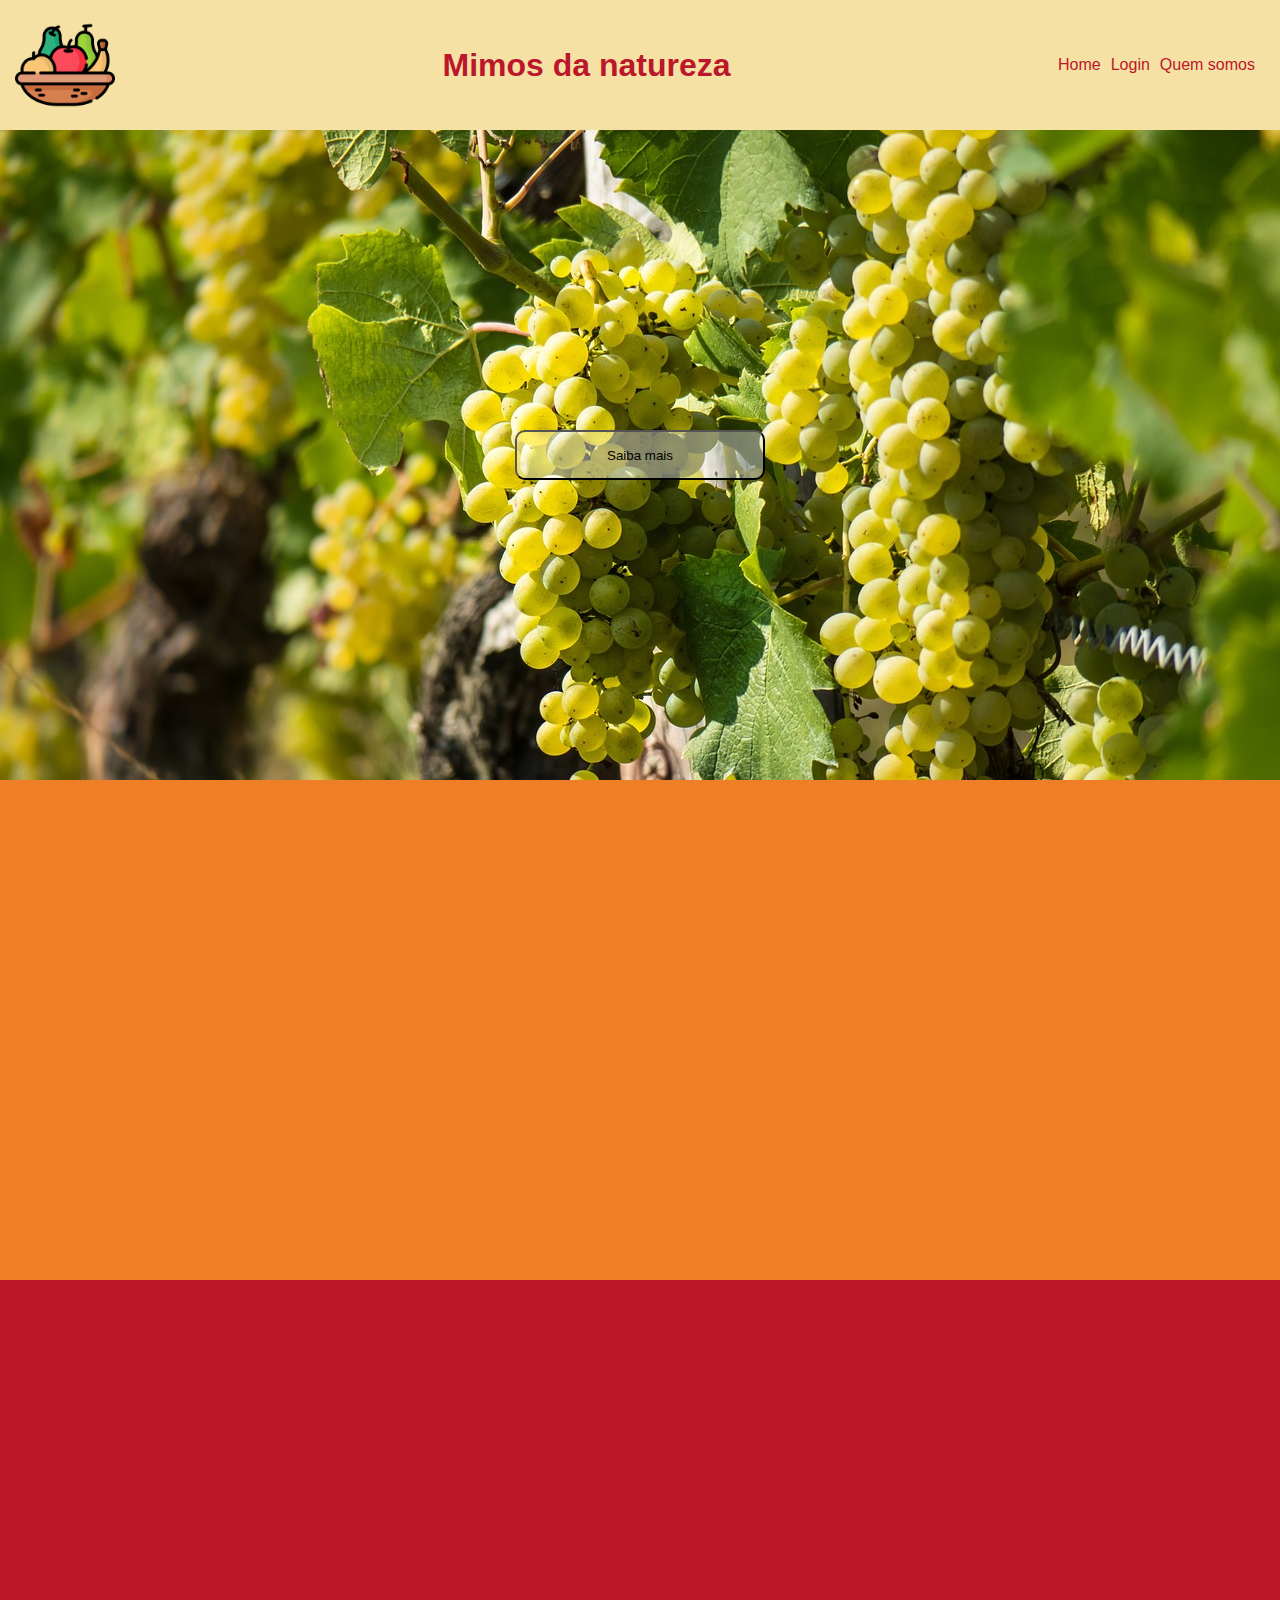
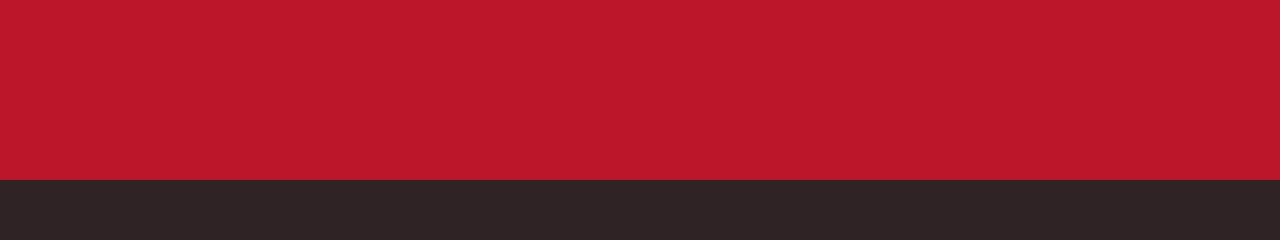
<file: index.html>
<!DOCTYPE html>
<html lang="pt-br">
    <head>
        <meta charset="UTF-8">
        <meta name="viewport" content="width=device-width, initial-scale=1.0">
        <title>Mimos da Natureza</title>
        <link rel="shortcut icon" href="imagens/frutas.png" type="image/x-icon">
        <link rel="stylesheet" href="style.css">
    </head>
    <body>
<header>
<img src="imagens/fruta.png" alt="icon frutas">
<h1>Mimos da natureza</h1>
<div>
    <nav>
        <ul>
<li><a href="">Home</a></li>
<li><a href="login.html" target="_blank">Login</a></li>
<li><a href="quem somos.html" target="_blank">Quem somos</a></li>
        </ul>
    </nav>
</div>
</header>

<main>
    
<section class="sessao1">
    <div><button>Saiba mais</button></div>
    
</section>

<section class="sessao2">

</section>

<section class="sessao3">

</section>


</main>
<footer>

</footer>
    </body>
</html>
</file>
<file: style.css>
* {
    /* (*) Usamos para informar que existem itens que irão recair sobre todo o HTML*/
    margin: 0;
    /*zerando a margin do site*/
    padding: 0;
    /*zerando o preenchimento*/
    list-style: none;
    /* usado para retirar os estilos das listas*/
    text-decoration: none;
    /*decoração do texto (sublinhado) desabilitado*/
    font-family: Verdana, Geneva, Tahoma, sans-serif;
    /*utilizado para mudar a fonte dos textos*/
}

header {
    /*chamando nosso header para estilização*/
    background-color: #f5e1a4;
    /*hablitando uma cor no fundo */
    padding: 15px;
    /*colocando um tamanho no nosso header*/
    display: flex;
    /*tornando nosso header flex*/
    justify-content: space-between;
    /*justificativa do conteúdo, podendo alterar do nosso modo*/
    align-items: center;
    /*alinhando na vertical, deixando no centro */
}

header h1 {
    /*chamando nosso primeiro título para estilização*/
    color: #bc162a;
    /*trocando a cor do texto*/
}


header img {
    /*chamando nossa imagem do header para estilização*/
    width: 100px;
    /*tamanho da imagem*/
    height: auto;
    /*dando uma altura automatico para a imagem*/
}

header nav ul {
    /*chamando nossa ul para estilização*/
    display: flex;
    /*deixando a ul flex*/

}

header div nav ul li {
    /*chamando nossa li (texto da lista) para estilização*/
    margin-right: 10px;
    /*espaçamento das li*/
    /*chamando nossa Âncora para estilização*/
    color: #bc162a;
    /*dando uma cor para o texto na Âncora*/
}

header nav ul li a {
    /*chamando nossa Âncora para estilização*/
    color: #bc162a;
    /*dando uma cor para o texto na Âncora*/
}

header div nav ul li a:hover {
    /*hover é utilizado para mudarmos algo quando passamos o mouse em cima de algum item*/
    color: #302325;
    /*dando uma cor*/
    transition: 1s;
    /*Transição do elemento*/
}

.sessao1 {
    /*chamando a sessão para estilização (utilizando o class)*/
    background-color: #d9d593;
    /*hablitando uma cor no fundo */
    background-image: url(imagens/uva2.jpg);
    /*inserindo uma imagem de fundo*/
    background-repeat: no-repeat;
    /*Para que a imagem não se repita*/
    background-size: cover;
    /*utilizado para que a iamgem ocupe todo espaço disponível*/
    padding: 300px;
    /*Dando um tamnho para nossa sessão*/

    display: flex;
    /*tornando nossa sessão flex*/
    justify-content: center;
    /*justificativa do conteúdo, podendo alterar do nosso modo*/
    align-items: center;
    /*alinhando na vertical, deixando no centro */
}

#saiba-mais{ /*Usamos o # para chamar um id para estilização*/

}

.sessao1 button {
    /*chamando o botão para estilização (utilizando o class)*/
    width: 250px;
    /*Tamanho do botão*/
    height: 50px;
    /*altura da sessão*/
    background-color: rgba(255, 255, 255, 0.404);
    /*hablitando uma cor no fundo */
    border-radius: 10px;
    /*Arredondamrnto do botão*/

}

.sessao1 button:hover {
    /*hover é utilizado para mudarmos algo quando passamos o mouse em cima de algum item*/
    background-color: #d9d593;
    /*hablitando uma cor no fundo */
    transition: 0.8s;
    /*colocando uma transição, deixando mais fluido*/
    color: red;
    /*dando uma cor para o botão*/
    font-family: 'Franklin Gothic Medium', 'Arial Narrow', Arial, sans-serif;
    /*utilizado para mudar a fonte dos textos*/
    cursor: pointer;
    /*mudando icone do cursor quando passar em cima de algo*/
}

.sessao2 {
    /*chamando a segunda sessão para estilização (utilizando o class)*/
    background-color: #ee7f27;
    /*hablitando uma cor no fundo */
    padding: 250px;
    /*Dando um tamnho para nossa sessão*/
    display: flex;
    /*tornando nossa sessão flex*/
    justify-content: space-evenly;
    /*justificativa do conteúdo, podendo alterar do nosso modo*/
    align-items: center;
    /*alinhando na vertical, deixando no centro */
}

.sessao2 img {
    /*chamando a imagem da segunda sessão para estilização*/
    width: 350px;
    /*tamanho da imagem*/
    height: auto;
    /*Altura da imagem*/
    border-radius: 10px;
    /*Arredondamrnto da imagem*/
    margin: 15px;
    /*Colocando uma margem para todos os lados da imagem*/


}

.sessao2 img:hover {
    /*hover é utilizado para mudarmos algo quando passamos o mouse em cima de algum item*/
    width: 360px;
    /*tamanho da imagem*/
    transition: 1s;
    cursor: pointer;
}


.sessao2 h2 {
    /*chamando o título da segunda sessão para estilização*/
    font-size: 40px;
    /*Tamanho do texto*/

}

.sessao2 p {
    /*chamando o parágrafo da segunda sessão para estilização*/
    color: #bc162a;
    /*Cor do texto do parágrafo*/
    font-size: 15px;
    /*Tamnho do texto*/
    margin-top: 15px;
    /*Colocando uma margem na parte superior do parágrafo*/
    font-weight: 800;
}


.sessao3 {
    /*chamando a terceira sessão para estilização*/
    background-color: #bc162a;
    /*hablitando uma cor no fundo */
    padding: 250px;
    /*Dando um tamnho para nossa sessão*/
    background-image: url(imagens/morango1.jpg);
    /*inserindo uma imagem de fundo*/
    background-repeat: no-repeat;
    /*Para que a imagem não se repita*/
    background-size: cover;
    /*utilizado para que a iamgem ocupe todo espaço disponível*/
    background-attachment: fixed;
    /*Efeito para que a imagem não se mova quando eu estiver navegando na página*/
}

.sessao3 h3 {
    /*chamando o título da terceira sessão para estilização*/
    display: flex;
    /*tornando nosso título flex*/
    justify-content: center;
    /*justificativa do conteúdo, podendo alterar do nosso modo*/
    align-items: center;
    /*alinhando na vertical, deixando no centro */
    color: beige;
    /*Cor do texto do título*/
    font-weight: 800;
}


footer {
    /*chamando o footer para estilização*/
    background-color: #302325;
    /*hablitando uma cor no fundo */
    padding: 30px;
    /*Dando um tamnho para nosso footer*/
    display: flex;
    /*tornando nosso footer flex*/
    justify-content: center;
    /*justificativa do conteúdo, podendo alterar do nosso modo*/
    align-items: center;
    /*alinhando na vertical, deixando no centro */
}

footer div ol {
    /*chamando nossa ol do footer para estilização*/
    display: flex;
    /*tornando nossa ol flex*/
}

footer div ol li a {
    /*chamando nossa Âncora para estilização*/
    color: beige;
    /*Cor do texto da Âncora*/
    display: flex;
    /*tornando nossa Âncora flex*/
    justify-content: space-between;
    /*justificativa do conteúdo, podendo alterar do nosso modo*/
    margin-right: 30px;
    /*Espaçamento entre as ol*/
}

footer div ol li a:hover {
    /*hover é utilizado para mudarmos algo quando passamos o mouse em cima de algum item*/
    color: #bc162a;
    /*Cor do texto*/
    transition: 0.8s;
    /*Transição*/
}





/*ESTILIZAÇÃO TELA 2*/


.tela2-section1 {
    /*Chamando sessão 1 para estilização*/
    background-image: url(imagens/apples-1872997_1280.jpg);
    /*Inserindo uma imagem de fundo*/
    padding: 250px;
    /*Dando um tamanho pra sessão*/
    background-repeat: no-repeat;
    /*Para que a imagem não se repita*/
    background-size: cover;
    /*Fazendo a imagem preencher todo o espaço disponível*/
    background-position: center;
    /*Alinhando a imagem no centro*/
}

.tela2-section1 p {
    /*   Chamando nossa paragrafo para estilização*/
    font-size: 40px;
    /*Tamanho do texto*/
    color: white;
    /*Cor do texto*/
    font-weight: 600;
    font-family: Verdana, Geneva, Tahoma, sans-serif;

}


.tela2-section1 span {
    color: #bc162a;
    font-weight: bold;
    font-family: Verdana, Geneva, Tahoma, sans-serif;
    /*Lexend fonte escolhida*/
}

.tela2-section2 {
    /*Chamando a sessão 2 para estilização*/
    padding: 250px;
    /*Dando um tamanho pra sessão*/
    background: linear-gradient(180deg, #ff2b73, #ff9563 100%)
        /*Cor de fundo da sessão*/

}

.div-pai {
    /*Div pai - Dentro dele existem 3 caixas*/
    margin-bottom: 10px;
    /*Dando um espaço na parte de baixo da caixa*/
    display: flex;
    /*Tornando os itens flex, deixando as caixas lado a lado*/
    justify-content: center
        /*Justificando os itens ao centro*/
}

.div-pai div {
    /*Estilização das caixas (Div filho)*/
    width: 200px;
    /*Largura da caixa*/
    height: 280px;
    /*Altura da caixa*/
    background-color: #bc162a;
    margin-right: 20px;
    /*Dando um espaço na direta da caixa*/
    border-radius: 10px;
    /*Arrendondamento da caixa*/
}

.div-pai .filho1 {
    /*Chamando a div filho1 para estilização*/
    background-image: url(imagens/berries-6523899_1280.jpg);
    /*Inserindo uma imagem de fundo*/
    background-position: center;
    /*Alinhando a imagem no centro*/
    background-size: cover;
    /*Fazendo a imagem preencher todo o espaço disponível*/
    border: solid 2px #302325
        /*Colocando uma borda com cor na imagem*/
}

.div-pai .filho1:hover {
    /*Hover utilizamos para mudar algo quando passamos o mouse em cima da caixa*/
    cursor: pointer;
    /*mudando icone do cursor quando passar em cima de algo*/
    width: 210px;
    /*Largura da caixa*/
    height: 290px;
    /*Altura da caixa*/
    transition: 0.8s
        /*Transição do elemento*/

}

.div-pai .filho2 {
    /*Chamando a div filho 2 para estilização*/
    background-image: url(imagens/bananas-5969730_1280.jpg);
    /*Inserindo uma imagem de fundo*/
    background-size: cover;
    /*mudando icone do cursor quando passar em cima de algo*/
    background-position: center;
    /*Alinhando a imagem no centro*/
    border: solid 2px #302325
        /*Colocando uma borda com cor na imagem*/
}

.div-pai .filho2:hover {
    /*Hover utilizamos para mudar algo quando passamos o mouse em cima da caixa*/
    cursor: pointer;
    /*mudando icone do cursor quando passar em cima de algo*/
    width: 210px;
    /*Largura da caixa*/
    height: 290px;
    /*Altura da caixa*/
    transition: 0.8s
        /*Transição do elemento*/
}


.div-pai .filho3 {
    background-image: url(imagens/kiwi-5470113_1280.jpg);
    /*Inserindo uma imagem de fundo*/
    background-size: cover;
    /*mudando icone do cursor quando passar em cima de algo*/
    background-position: center;
    /*Alinhando a imagem no centro*/
    border: solid 2px #302325
        /*Colocando uma borda com cor na imagem*/
}

.div-pai .filho3:hover {
    /*Hover utilizamos para mudar algo quando passamos o mouse em cima da caixa*/
    cursor: pointer;
    /*mudando icone do cursor quando passar em cima de algo*/
    width: 210px;
    /*Largura da caixa*/
    height: 290px;
    /*Altura da caixa*/
    transition: 0.8s
        /*Transição do elemento*/
}



.div-pai2 .filho4 {
    background-image: url(imagens/watermelon-5484460_1280.jpg);
    /*Inserindo uma imagem de fundo*/
    background-size: cover;
    /*mudando icone do cursor quando passar em cima de algo*/
    background-position: center;
    /*Alinhando a imagem no centro*/
    border: solid 2px #302325
        /*Colocando uma borda com cor na imagem*/
}

.div-pai2 .filho4:hover {
    /*Hover utilizamos para mudar algo quando passamos o mouse em cima da caixa*/
    cursor: pointer;
    /*mudando icone do cursor quando passar em cima de algo*/
    width: 210px;
    /*Largura da caixa*/
    height: 290px;
    /*Altura da caixa*/
    transition: 0.8s
        /*Transição do elemento*/
}


.div-pai2 .filho5 {
    background-image: url(imagens/lemon-1121636_640.jpg);
    /*Inserindo uma imagem de fundo*/
    background-size: cover;
    /*mudando icone do cursor quando passar em cima de algo*/
    background-position: center;
    /*Alinhando a imagem no centro*/
    border: solid 2px #302325
        /*Colocando uma borda com cor na imagem*/
}

.div-pai2 .filho5:hover {
    /*Hover utilizamos para mudar algo quando passamos o mouse em cima da caixa*/
    cursor: pointer;
    /*mudando icone do cursor quando passar em cima de algo*/
    width: 210px;
    /*Largura da caixa*/
    height: 290px;
    /*Altura da caixa*/
    transition: 0.8s
        /*Transição do elemento*/
}

.div-pai2 .filho6 {
    background-image: url(imagens/this-2455298_1280.jpg);
    /*Inserindo uma imagem de fundo*/
    background-size: cover;
    /*mudando icone do cursor quando passar em cima de algo*/
    background-position: center;
    /*Alinhando a imagem no centro*/
    border: solid 2px #302325
        /*Colocando uma borda com cor na imagem*/
}

.div-pai2 .filho6:hover {
    /*Hover utilizamos para mudar algo quando passamos o mouse em cima da caixa*/
    cursor: pointer;
    /*mudando icone do cursor quando passar em cima de algo*/
    width: 210px;
    /*Largura da caixa*/
    height: 290px;
    /*Altura da caixa*/
    transition: 0.8s
        /*Transição do elemento*/
}





.div-pai2 {
    /*Div pai - Dentro dele existem 3 caixas*/

    display: flex;
    /*Deixando os itens flex, deixando as caixas lado a lado*/
    justify-content: center
        /*Justicando os itens ao centro*/
}

.div-pai2 div {
    /*Estilização das caixas (Div filho)*/
    width: 200px;
    /*Largura da caixa*/
    height: 280px;
    /*Altura da caixa*/
    background-color: #d9d593;
    /*Cor de fundo da caixa*/
    margin-right: 20px;
    /*Dando espaço na parte direita da caixa*/
    border-radius: 10px;
    /*Arredondamento da caixa*/
}


.tela2-section3 {
    padding: 200px;
    /*Definindo o espaço da sessão*/
    background-color: orangered;
    /*Cor de fundo da sessão*/
    display: flex;
    /*Alinhando itens na vertical*/
    justify-content: space-evenly;
    /*justificativa do conteúdo, podendo alterar do nosso modo*/
}




.titulo h2 {
    /*Cor do parágrafo*/
    color: #fff;
    margin: 35px;
    /*Dando uma margem em todos os lados*/
    font-size: 25px;
    /*Tamanho do texto*/
}


.titulo p {
    color: #fff;
    /*Cor do parágrafo*/
    margin: 30px;
    /*Dando uma margem em todos os lados*/
    font-size: 19px;
    /*Tamanho do texto*/
    font-weight: 450;
    /*Deixando o texto mais forte*/
}


.div-iframe iframe {
    border-radius: 40px;
    /*Arrendondamento */
}

.footer {
    padding: 100px;
    /*Tamanho do footer*/
    display: flex;
    /*Alinhando itens na vertical*/
    justify-content: space-evenly;
    /*justificativa do conteúdo, podendo alterar do nosso modo*/
    align-items: center;
    /*Alinhando itens ao centro*/
}


.footer div h2 {
    color: #fff;
    /*Trocando a cor do título*/
}

.footer a i {
    margin-right: 15px;
    /*Dando*/
}


footer i {
    /*Estilizando ícone*/
    color: black;
    /*Cores do ícone*/
    font-size: 40px;
    /*Tamanho do ícone*/
    background-color: white;
    /*Cor de fundo do elemento*/
    padding: 20px;
    /*Preenchimento da caixa*/
    border-radius: 31px;
    /*Arredondamento da caixa*/
    margin-top: 20px;
    /*Dando um espaço no topo*/
}

footer i:hover {
    /*Aplicando o efeito ao passar o Mouse*/
    background-color: orangered;
    /*Cor de fundo*/
    transition: 0.7s;
    /*Transição do elemento*/
}



.div-line img {
    width: 100px;
    /*Tamanho da imagem*/
}

.div-line .line {
    width: 100px;
    /*Largura da linha*/
    height: 2px;
    /*Altura da linha*/
    background-color: #bc162a;
    /*Cor de fundo da linha*/
    margin-top: 12px;
    /*Dando um espaço no topo*/
    border-radius: 10px;
    /*Arredondamento da borda*/
}





html{
    scroll-behavior: smooth;
}
</file>
